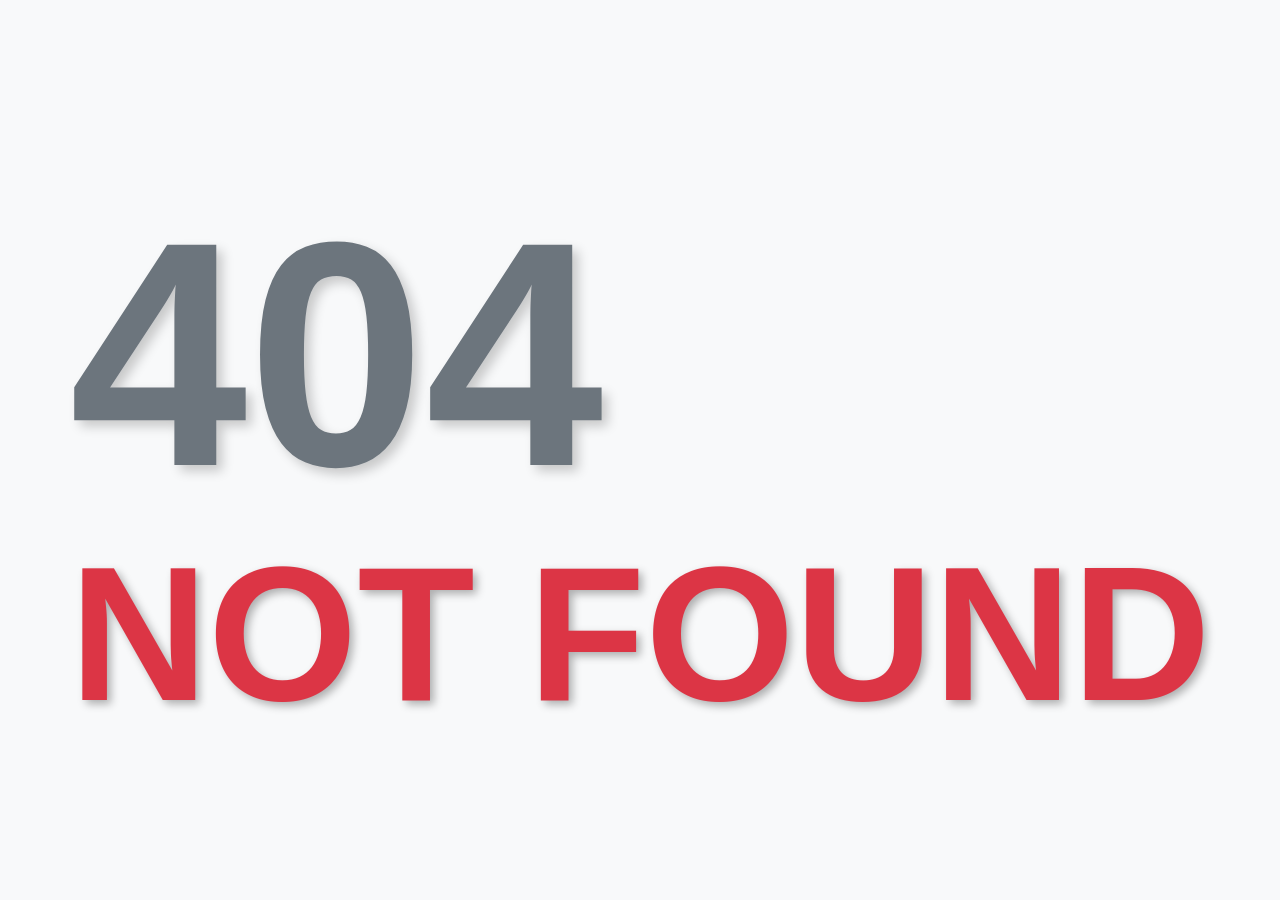
<file: resource/pages/fail.html>
<!DOCTYPE html>
<html lang="ko">
<head>
    <meta charset="UTF-8">
    <meta name="viewport" content="width=device-width, initial-scale=1.0">
    <title>404 Not Found</title>
    <style>
        * {
            margin: 0;
            padding: 0;
            box-sizing: border-box;
        }

        body {
            height: 100vh;
            display: flex;
            justify-content: center;
            align-items: center;
            background-color: #f8f9fa;
            font-family: 'Arial Black', Arial, sans-serif;
        }

        .error-text {
            font-size: clamp(4rem, 15vw, 20rem);
            font-weight: 900;
            color: #dc3545;
            text-align: center;
            text-shadow: 4px 4px 8px rgba(0, 0, 0, 0.3);
            line-height: 1;
        }

        .error-number {
            font-size: clamp(8rem, 25vw, 35rem);
            font-weight: 900;
            color: #6c757d;
            text-shadow: 6px 6px 12px rgba(0, 0, 0, 0.2);
        }
    </style>
</head>
<body>
    <div>
        <div class="error-number">404</div>
        <div class="error-text">NOT FOUND</div>
    </div>
</body>
</html>
</file>
